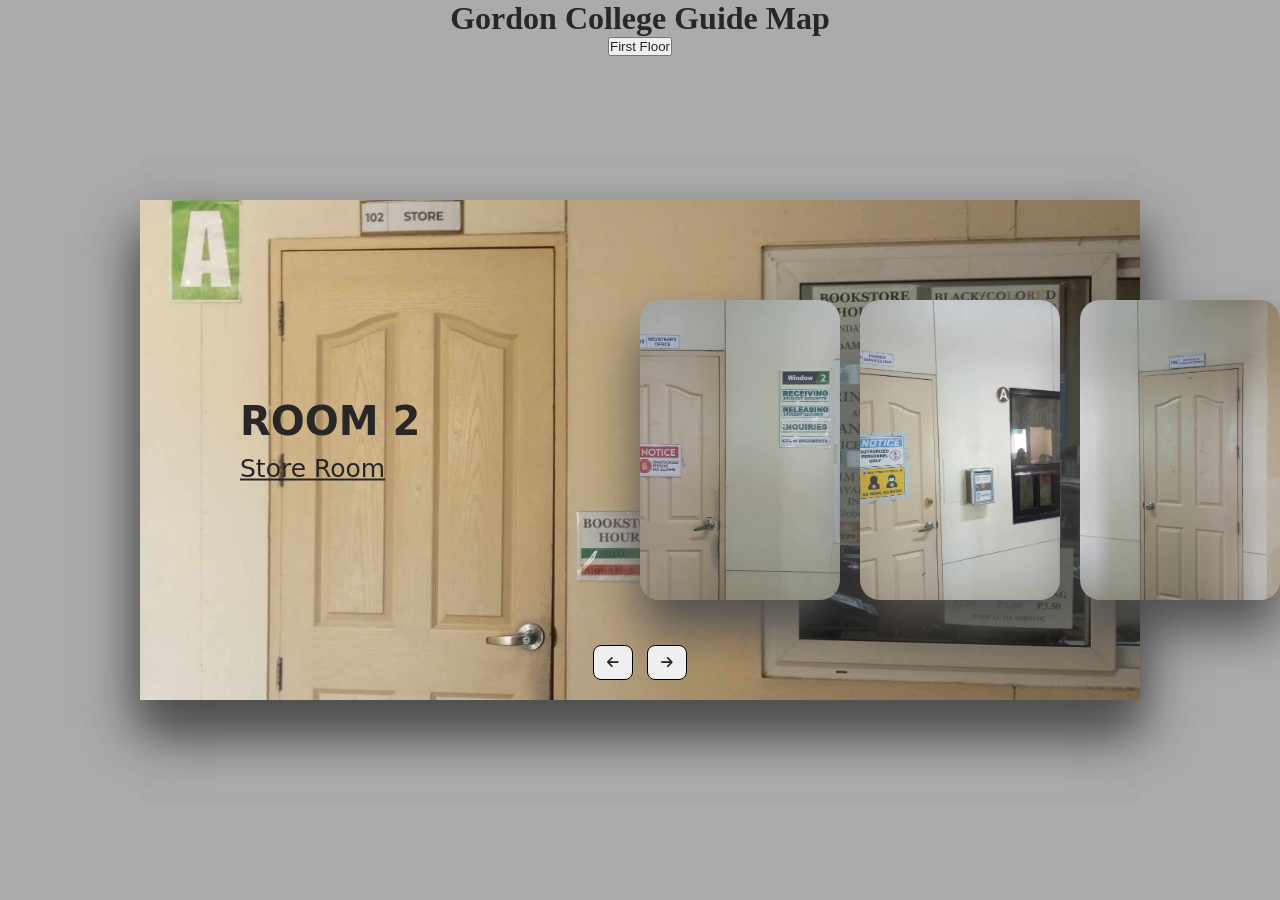
<file: index.html>
<!DOCTYPE html>
<html lang="en">
<head>
    <meta charset="UTF-8">
    <meta name="viewport" content="width=device-width, initial-scale=1.0">
    <title>Document</title>
    <link rel="stylesheet" href="style.css">
<!--Font Awesome CDN-->
<link rel="stylesheet" href="https://cdnjs.cloudflare.com/ajax/libs/font-awesome/6.4.0/css/all.min.css" integrity="sha512-iecdLmaskl7CVkqkXNQ/ZH/XLlvWZOJyj7Yy7tcenmpD1ypASozpmT/E0iPtmFIB46ZmdtAc9eNBvH0H/ZpiBw==" crossorigin="anonymous" referrerpolicy="no-referrer" />

</head>
<body>
    <div class="box">
        <h1>Gordon College Guide Map</h1>
    </div>

     <div class="box-left">
        <button>First Floor</button>
    </div>
</div>
<!--This is the center box/container of this website-->
    <div class="container">

        <div class="slide">

            <div class="item" style="background-image: url(101.jpg);">
                <div class="content">
                    <div class="name">Room 1</div>
                    <div class="des"><u>Electrical Room</u></div>
                </div>
            </div>
            <div class="item" style="background-image: url(102.jpg);">
                <div class="content">
                    <div class="name">Room 2</div>
                    <div class="des"><u>Store Room</u></div>
                </div>
            </div>
            <div class="item" style="background-image: url(103.jpg);">
                <div class="content">
                    <div class="name">Room 3</div>
                    <div class="des"><u>Registrar's Ofiice Room</u></div>
                </div>
            </div>
            <div class="item" style="background-image: url(104.jpg);">
                <div class="content">
                    <div class="name">Room 4</div>
                    <div class="des"><u>Finance Services Unit Room</u></div>
                </div>
            </div>
            <div class="item" style="background-image: url(105.jpg);">
                <div class="content">
                    <div class="name">Room 5</div>
                    <div class="des"><u>Institute of Graduates Studies</u></div>
                </div>
            </div>
            <div class="item" style="background-image: url(106.jpg);">
                <div class="content">
                    <div class="name">Room 6</div>
                    <div class="des"><u>Alumni Office Room</u></div>
                </div>
            </div>

        </div>

        <div class="button">
            <button class="prev"><i class="fa-solid fa-arrow-left"></i></button>
            <button class="next"><i class="fa-solid fa-arrow-right"></i></button>
        </div>
    

    <script src="script.js"></script>
</body>
</html>
</file>
<file: style.css>
*{
    color: rgb(41, 38, 38);
    margin: 0;
    padding: 0;
    box-sizing: border-box;
}

.box-left{
    display: flex;
    justify-content: center;
    align-items: center;
    background-color: #ababab;
}

.box{
    display: flex;
    justify-content: center;
}

body{
    background-color: #ababab;
    overflow: hidden;
}
.container{
    position: absolute;
    top: 50%;
    left: 50%;
    transform: translate(-50%, -50%);
    width: 1000px;
    height: 500px;
    background: #f5f5f5;
    box-shadow: 0 30px 50px #dbdbdb;
}
.container .slide .item{
    width: 200px;
    height: 300px;
    position: absolute;
    top: 50%;
    transform: translate(0, -50%);
    border-radius: 20px;
    box-shadow: 0 30px 50px #505050;
    background-position: 50% 50%;
    background-size: cover;
    display: inline-block;
    transition: 1s;
}
.slide .item:nth-child(1),
.slide .item:nth-child(2){
    top: 0;
    left: 0;
    transform: translate(0, 0);
    border-radius: 0;
    width: 100%;
    height: 100%;
}
.slide .item:nth-child(3){
    left: 50%;
}
.slide .item:nth-child(4){
    left: calc(50% + 220px);
}
.slide .item:nth-child(5){
    left: calc(50% + 440px);
}

/* here n = 0, 1, 2, 3,... */
.slide .item:nth-child(n + 6){
    left: calc(50% + 660px);
    opacity: 0;
}
.item .content{
    position: absolute;
    top: 50%;
    left: 100px;
    width: 300px;
    text-align: left;
    color: #eee;
    transform: translate(0, -50%);
    font-family: system-ui;
    display: none;
}
.slide .item:nth-child(2) .content{
    display: block;
}
.content .name{
    font-size: 40px;
    text-transform: uppercase;
    font-weight: bold;
    opacity: 0;
    animation: animate 1s ease-in-out 1 forwards;
}
.content .des{
    font-size: 25px;
    margin-top: 10px;
    margin-bottom: 20px;
    opacity: 0;
    animation: animate 1s ease-in-out 0.3s 1 forwards;
}
.content button{
    padding: 10px 20px;
    border: none;
    cursor: pointer;
    opacity: 0;
    animation: animate 1s ease-in-out 0.6s 1 forwards;
}
@keyframes animate {
    from{
        opacity: 0;
        transform: translate(0, 100px);
        filter: blur(33px);
    }

    to{
        opacity: 1;
        transform: translate(0);
        filter: blur(0);
    }
}

.button{
    width: 100%;
    text-align: center;
    position: absolute;
    bottom: 20px;
}
.button button{
    width: 40px;
    height: 35px;
    border-radius: 8px;
    border: none;
    cursor: pointer;
    margin: 0 5px;
    border: 1px solid #000;
    transition: 0.3s;
}

.button button:hover{
    background: #ababab;
    color: #fff;
}
</file>
